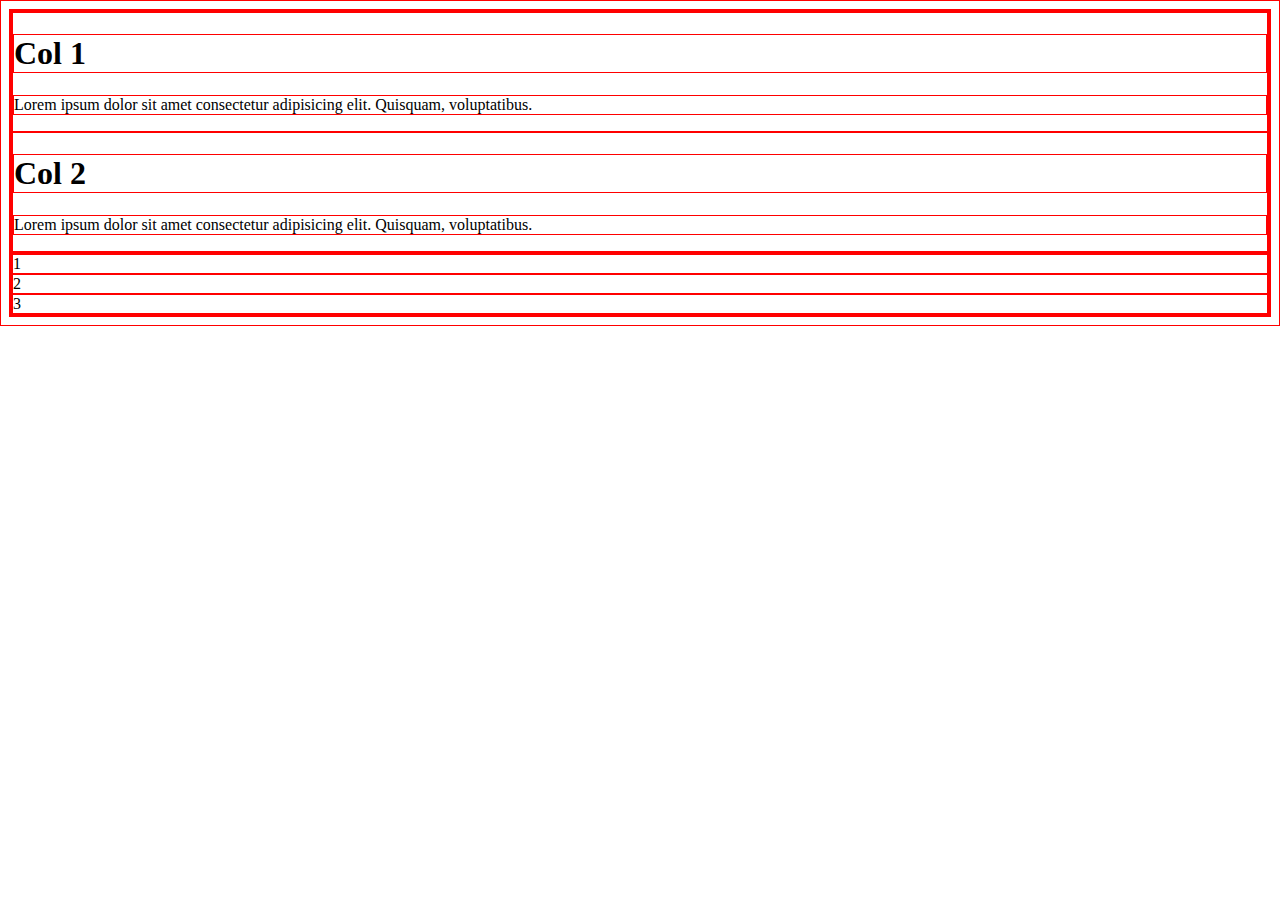
<file: boostrap.html>
<!DOCTYPE html>
<html lang="en">

<head>
    <meta charset="UTF-8">
    <meta name="viewport" content="width=device-width, initial-scale=1.0">
    <title>Boostrap
    </title>
    <link href="https://cdn.jsdelivr.net/npm/bootstrap@5.3.6/dist/css/bootstrap.min.css" rel="stylesheet"
        integrity="sha384-4Q6Gf2aSP4eDXB8Miphtr37CMZZQ5oXLH2yaXMJ2w8e2ZtHTl7GptT4jmndRuHDT" crossorigin="anonymous">
    <script src="https://cdn.jsdelivr.net/npm/bootstrap@5.3.6/dist/js/bootstrap.bundle.min.js"
        integrity="sha384-j1CDi7MgGQ12Z7Qab0qlWQ/Qqz24Gc6BM0thvEMVjHnfYGF0rmFCozFSxQBxwHKO"
        crossorigin="anonymous"></script>
    <style>
        * {
            border: 1px solid red
        }

        #navbarFixeada {
            position: fixed;
            top: 0;
            width: 100%;
            z-index: 1000;
        }
    </style>
</head>

<body>
<!--     <nav class="navbar navbar-expand-lg bg-body-tertiary" id="navbarFixeada">
        <div class="container-fluid">
            <a class="navbar-brand" href="#">Navbar</a>
            <button class="navbar-toggler" type="button" data-bs-toggle="collapse"
                data-bs-target="#navbarSupportedContent" aria-controls="navbarSupportedContent" aria-expanded="false"
                aria-label="Toggle navigation">
                <span class="navbar-toggler-icon"></span>
            </button>
            <div class="collapse navbar-collapse" id="navbarSupportedContent">
                <ul class="navbar-nav me-auto mb-2 mb-lg-0">
                    <li class="nav-item">
                        <a class="nav-link active" aria-current="page" href="#">Home</a>
                    </li>
                    <li class="nav-item">
                        <a class="nav-link" href="#">Link</a>
                    </li>
                    <li class="nav-item dropdown">
                        <a class="nav-link dropdown-toggle" href="#" role="button" data-bs-toggle="dropdown"
                            aria-expanded="false">
                            Dropdown
                        </a>
                        <ul class="dropdown-menu">
                            <li><a class="dropdown-item" href="#">Action</a></li>
                            <li><a class="dropdown-item" href="#">Another action</a></li>
                            <li>
                                <hr class="dropdown-divider">
                            </li>
                            <li><a class="dropdown-item" href="#">Something else here</a></li>
                        </ul>
                    </li>
                    <li class="nav-item">
                        <a class="nav-link disabled" aria-disabled="true">Disabled</a>
                    </li>
                </ul>
                <form class="d-flex" role="search">
                    <input class="form-control me-2" type="search" placeholder="Search" aria-label="Search" />
                    <button class="btn btn-outline-success" type="submit">Search</button>
                </form>
            </div>
        </div>
    </nav>
    <h1>Web con boostrap</h1>
    <button type="button" class="btn btn-danger">Danger</button>
    <div class="card" style="width: 18rem;">
        <img src="http://placehold.co/350" class="card-img-top" alt="...">
        <div class="card-body">
            <h5 class="card-title">Card title</h5>
            <p class="card-text">Some quick example text to build on the card title and make up the bulk of the card’s
                content.</p>
            <a href="#" class="btn btn-primary">Go somewhere</a>
        </div>


    </div>
    <div id="carouselExample" class="carousel slide">
        <div class="carousel-inner">
            <div class="carousel-item active">
                <img src="http://placehold.co/1000" class="d-block w-100" alt="...">
            </div>
            <div class="carousel-item">
                <img src="http://placehold.co/1000" class="d-block w-100" alt="...">
            </div>
            <div class="carousel-item">
                <img src="http://placehold.co/1000" class="d-block w-100" alt="...">
            </div>
        </div>
        <button class="carousel-control-prev" type="button" data-bs-target="#carouselExample" data-bs-slide="prev">
            <span class="carousel-control-prev-icon" aria-hidden="true"></span>
            <span class="visually-hidden">Previous</span>
        </button>
        <button class="carousel-control-next" type="button" data-bs-target="#carouselExample" data-bs-slide="next">
            <span class="carousel-control-next-icon" aria-hidden="true"></span>
            <span class="visually-hidden">Next</span>
        </button>
    </div> -->

    <div class="container">
        <div class="row">
            <div class="col-md-8 col-sm-12">
                <h1>Col 1</h1>
                <p>Lorem ipsum dolor sit amet consectetur adipisicing elit. Quisquam, voluptatibus.</p></div>
                <div class="col-md-4 col-sm-12">
                    <h1>Col 2</h1>
                     <p>Lorem ipsum dolor sit amet consectetur adipisicing elit. Quisquam, voluptatibus.</p>
                </div> 
    </div>
    <div class="row"> 
        <div class="col-md-4 col-sm-6">1</div>
        <div class="col-md-4 col-sm-6">2</div>
        <div class="col-md-4 col-sm-12">3</div>

    </div>
</div>



</body>

</html>
</file>
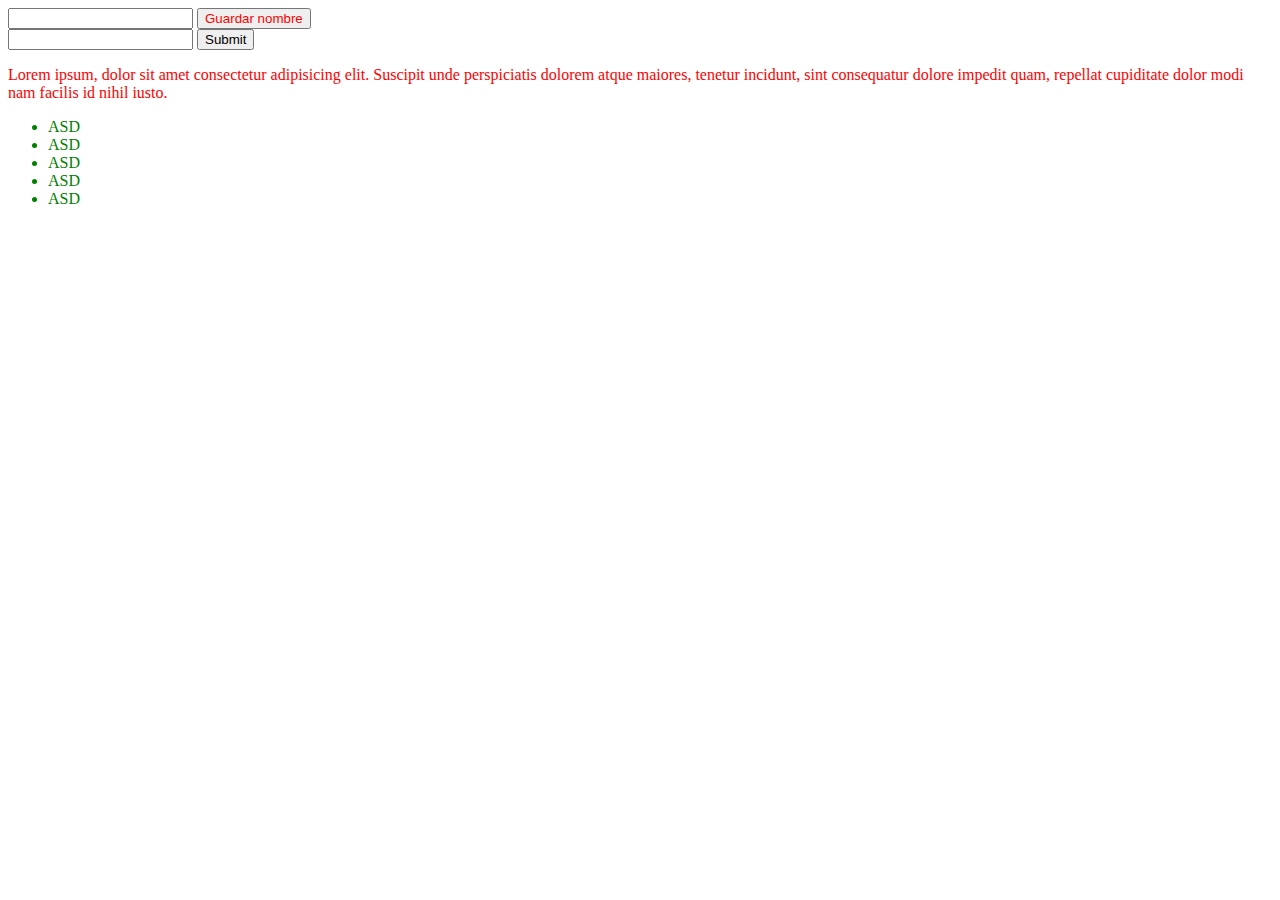
<file: clase3.html>
<!-- Javascript:  / localstorage/ formsubmitter  / librerias /  import - exprt / JSON y API 
 //CSS: Animaciones, boostrap / CSS: colores, box model, position, medidas, fuentes, display -->
<!Doctype html>
<html lang="es">

    <head>
        <link rel="stylesheet" href="style.css"> <!-- extenra -->
        <!-- interna -->
        <style>
            /* aca se escribe el css */
        </style>
    </head>

    <body>
        <input type="text" id="nombre">
        <input type="button" value="Guardar nombre" id="guardaNombre"
            style="color:red"><!-- inline, mala practica, especificidad -->
            <form action="https://formsubmit.co/epiazza@itba.edu.ar" method="POST" />
            <input type="email" name="email">
            <input type="submit" id="enviar">
            </form>
        <p id="parrafoImportante">Lorem ipsum, dolor sit amet consectetur adipisicing elit. Suscipit unde perspiciatis dolorem atque maiores, tenetur incidunt, sint consequatur dolore impedit quam, repellat cupiditate dolor modi nam facilis id nihil iusto.</p>
        <ul>
            <li class="elementoLista">ASD</li>
            <li class="elementoLista">ASD</li>
            <li class="elementoLista">ASD</li>
            <li class="elementoLista">ASD</li>
            <li class="elementoLista">ASD</li>
        </ul>
    </body>
    <script src="almacenamiento.js"></script>
    <!-- 
    3 tipos de librerias:
    1) internas
    2) de Terceros
    3) propias
    -->
   
    <!-- JSON: Javascript Object Notation -->

    </html>
</file>
<file: style.css>
/* Cascade StyleSheet - Hoja de estilo en cascada */

/* CSS: Queries y pseudoselectores, flexbox, grid, boostrap */

/* numeral para id*/
#parrafoImportante {color:blue}
/* . para class */
.elementoLista{color:green}

#parrafoImportante{color:red;}
</file>
